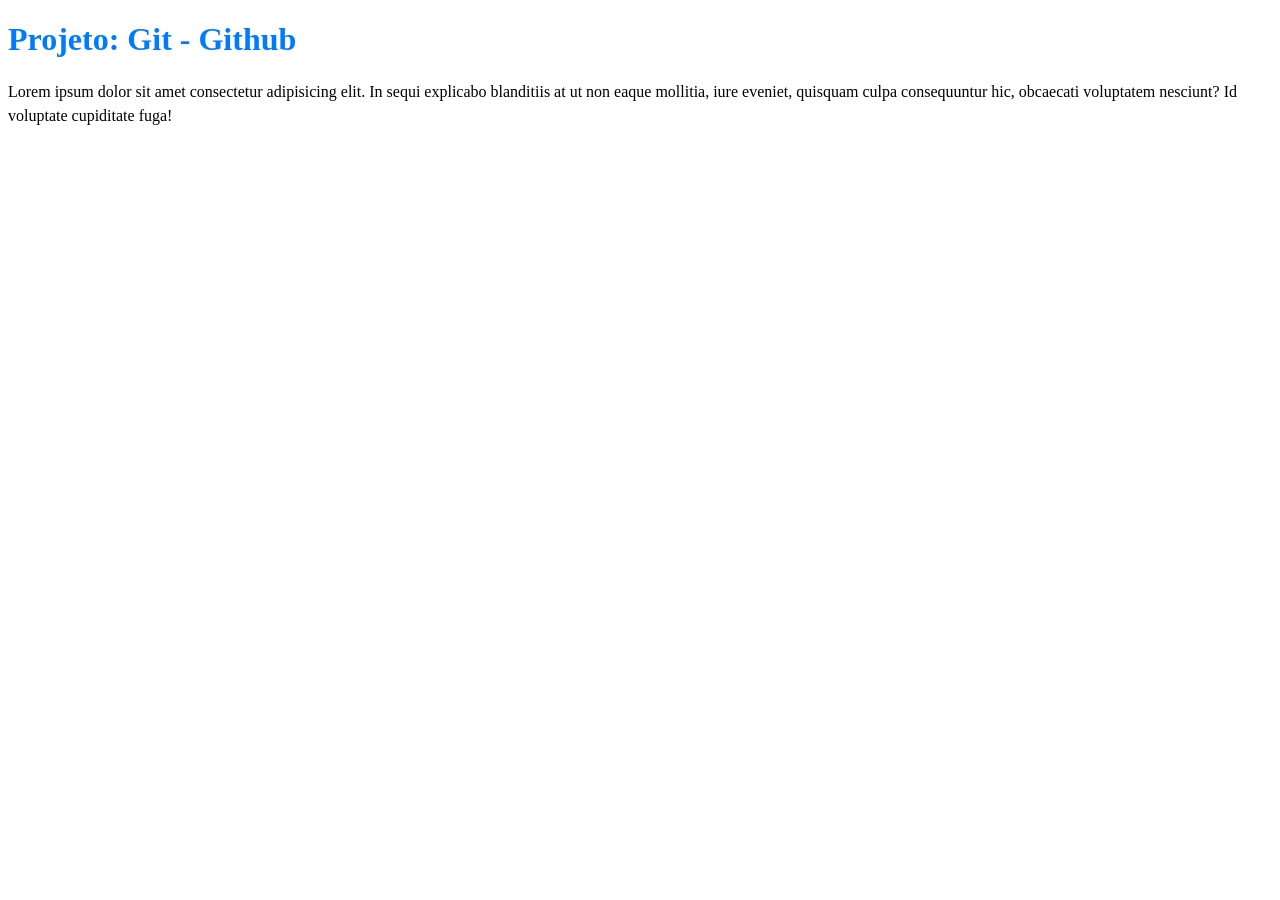
<file: index.html>
<!DOCTYPE html>
<html lang="pt">
<head>
    <meta charset="UTF-8">
    <meta name="viewport" content="width=device-width, initial-scale=1.0">
    <title>Projeto: Git - Github</title>
    <link rel="stylesheet" href="style.css">
</head>
<body class="index">
    <h1>
        Projeto: Git - Github
    </h1>
    <p> Lorem ipsum dolor sit amet consectetur adipisicing elit. In sequi explicabo blanditiis at ut non eaque mollitia, iure eveniet, quisquam culpa consequuntur hic,     obcaecati voluptatem nesciunt? Id voluptate cupiditate fuga!</p>
</body>
</html>
</file>
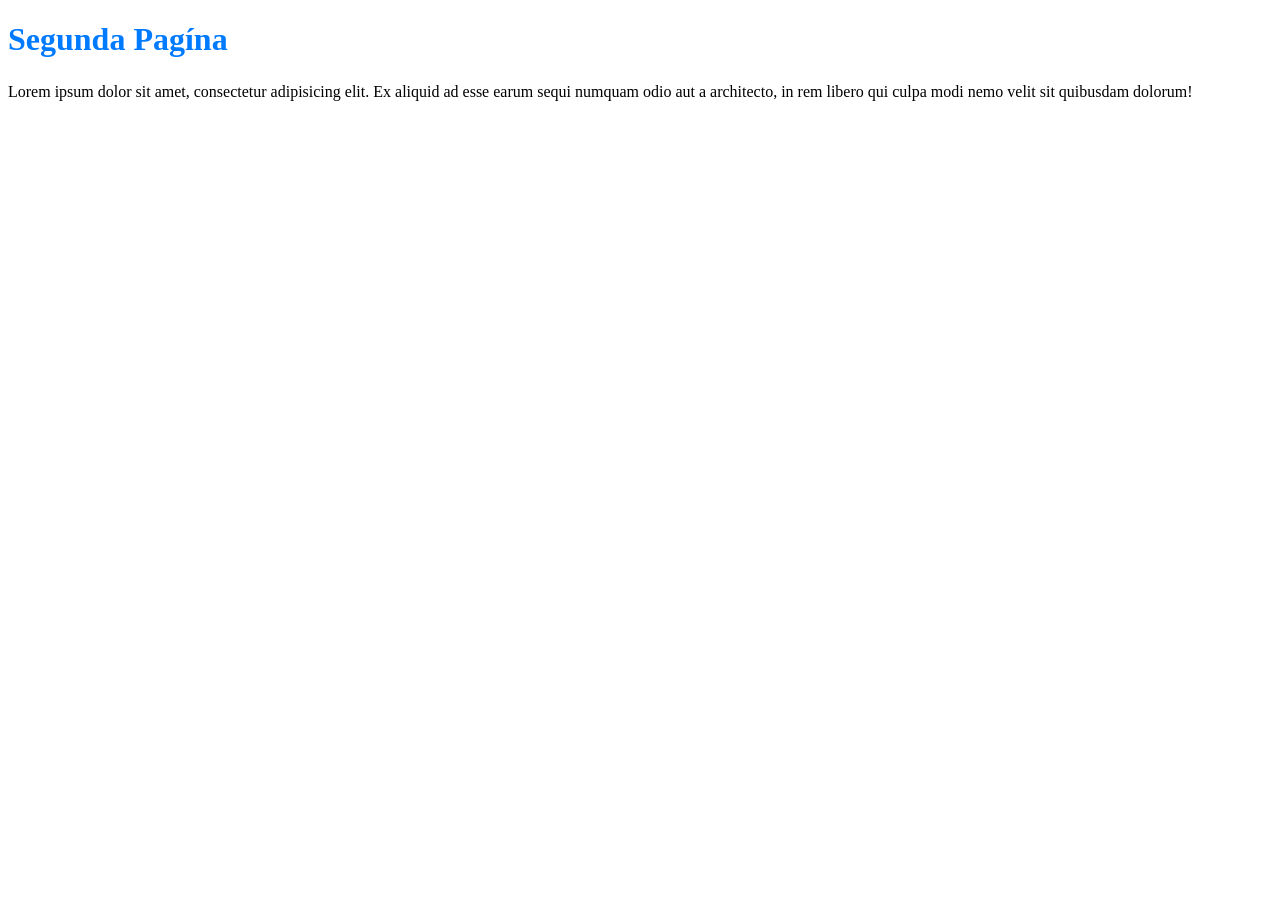
<file: index2.html>
<!DOCTYPE html>
<html lang="pt">
<head>
    <meta charset="UTF-8">
    <meta name="viewport" content="width=device-width, initial-scale=1.0">
    <title>Segunda Pagína</title>
    <link rel="stylesheet" href="style.css">
</head>
<body class="index2.html">
    <h1>Segunda Pagína</h1>

    <p>Lorem ipsum dolor sit amet, consectetur adipisicing elit. Ex aliquid ad esse earum sequi numquam odio aut a architecto, in rem libero qui culpa modi nemo velit sit quibusdam dolorum!
    </p>
</body>
</html>
</file>
<file: style.css>
.index2.html{
  font-family: Arial, sans-serif;
  background-color: #f0f0f0;
  color: #333;
  padding: 20px;
}
h1 {
  color: #007BFF;
}
p {
  font-size: 16px;
  line-height: 1.5;
}
a {
  color: #007BFF;
  text-decoration: none;
}
a:hover {      
  text-decoration: underline;
}
</file>
